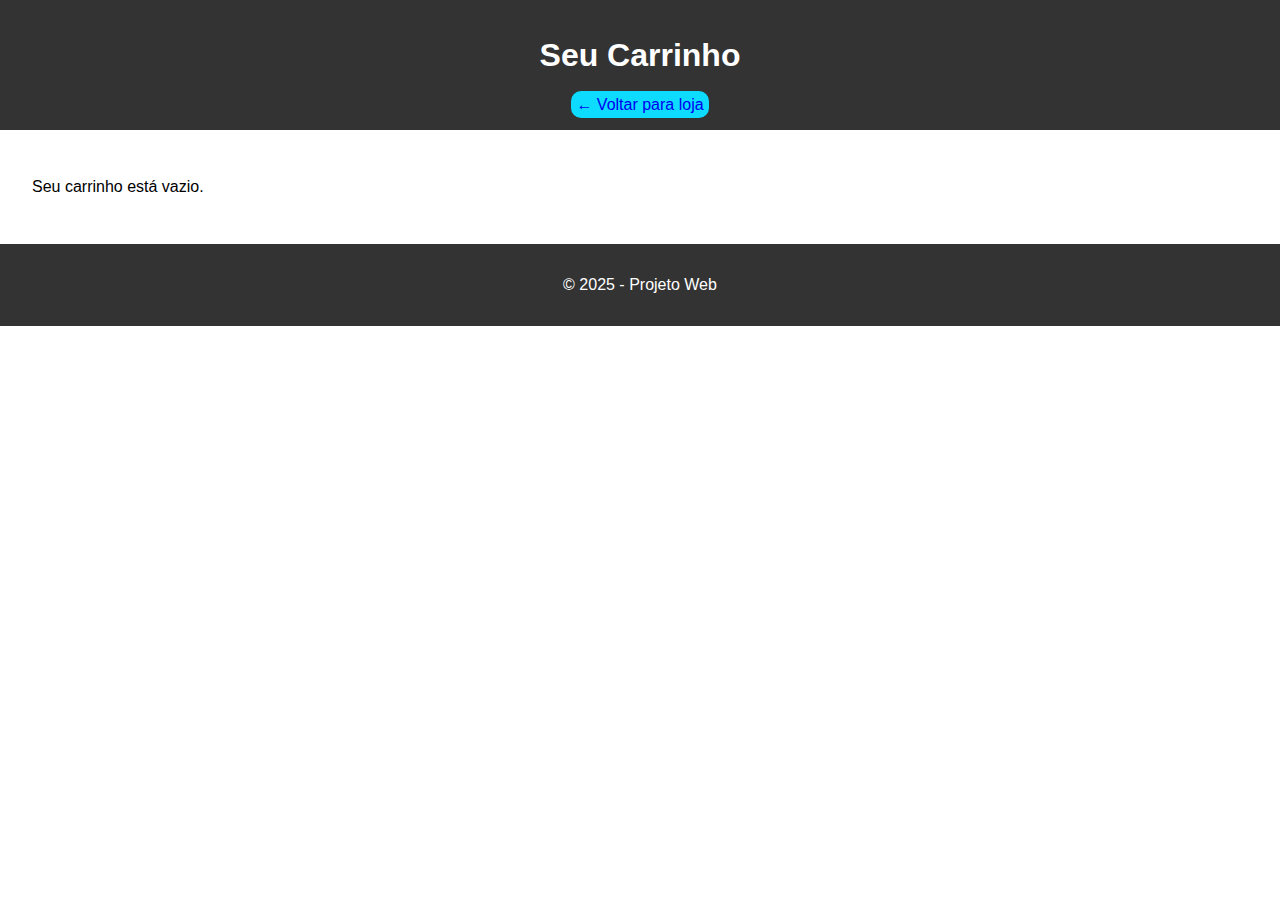
<file: carrinho.html>
<!DOCTYPE html>
<html lang="pt-BR">
<head>
  <meta charset="UTF-8" />
  <title>Meu Carrinho</title>
  <link rel="stylesheet" href="style.css" />
</head>
<body>
  <header>
    <h1>Seu Carrinho</h1>
    <a class="btn-voltar" href="index.html">← Voltar para loja</a>
  </header>

  <main>
    <section class="item-carrinho" id="lista-carrinho">
      <!-- Produtos do carrinho aparecerão aqui -->
    </section>
  </main>

  <footer>
    <p>&copy; 2025 - Projeto Web</p>
  </footer>

  <script>
  let carrinho = JSON.parse(localStorage.getItem("carrinho")) || [];

  const section = document.getElementById("lista-carrinho");

  function salvarCarrinho() {
    localStorage.setItem("carrinho", JSON.stringify(carrinho));
  }

  function renderizarCarrinho() {
    section.innerHTML = "";
    if (carrinho.length === 0) {
      section.innerHTML = "<p>Seu carrinho está vazio.</p>";
      return;
    }

    const lista = document.createElement("ol");

    carrinho.forEach((prod, index) => {
      const item = document.createElement("li");
      item.innerHTML = `
        <strong>${prod.title}</strong><br>
        Preço: R$ ${prod.price.toFixed(2)}<br>
        <button class="remover-btn" data-index="${index}">Remover</button>
      `;
      lista.appendChild(item);
    });

    section.appendChild(lista);

    document.querySelectorAll(".remover-btn").forEach(btn => {
      btn.addEventListener("click", (e) => {
        const idx = parseInt(e.target.dataset.index);
        carrinho.splice(idx, 1);
        salvarCarrinho();
        renderizarCarrinho();
      });
    });
  }

  renderizarCarrinho();
</script>

</body>
</html>
</file>
<file: style.css>
body {
  font-family: Arial, sans-serif;
  margin: 0;
  padding: 0;
}

header,
footer {
  background-color: #333;
  color: white;
  padding: 1rem;
  text-align: center;
}

nav {
  margin-top: 1rem;
}

main {
  padding: 2rem;
}

.grid-produtos {
  display: grid;
  grid-template-columns: repeat(auto-fill, minmax(220px, 1fr));
  gap: 1.5rem;
}

.card {
  border: 1px solid #ccc;
  border-radius: 8px;
  padding: 1rem;
  text-align: center;
}

.card img {
  max-width: 100px;
  height: auto;
}

@media (max-width: 600px) {
  .grid-produtos {
    grid-template-columns: 1fr;
  }
}

#user-icon-container {
  position: absolute;
  top: 15px;
  right: 20px;
}

#user-icon {
  width: 32px;
  height: 32px;
  cursor: pointer;
}

/* Modal */
.modal {
  display: none;
  position: fixed;
  z-index: 10;
  left: 0;
  top: 0;
  width: 100%;
  height: 100%;
  background-color: rgba(0, 0, 0, 0.5);
}

.modal-content {
  background-color: #fff;
  margin: 10% auto;
  padding: 2rem;
  border-radius: 8px;
  width: 300px;
  position: relative;
}

.fechar {
  position: absolute;
  top: 10px;
  right: 15px;
  font-size: 24px;
  cursor: pointer;
}

.modal input,
.modal button {
  width: 100%;
  margin-top: 10px;
  padding: 8px;
}

.remover-btn {
  border-radius: 10px;
  width: 100px;
  height: 28px;
  background-color: orangered;
  border-left: 0px;
  border-top: 0px;
  color: #fff
}

.remover-btn:hover {
  background-color: darkred;
  border-radius: -8px;
}

.item-carrinho {
  display: ruby;
}

.btn-carrinho {
  border-radius: 10px;
  width: 100px;
  height: 28px;
  background-color: #0ddbff;
  border-left: 0px;
  border-top: 0px;
  text-decoration: none;
  margin-top: 40px;
  position: absolute;
}

.btn-carrinho:hover {
  background-color: #0c9fb9;
}

.btn-voltar {
  border-radius: 10px;
  width: 200px;
  height: 28px;
  background-color: #0ddbff;
  border-left: 0px;
  border-top: 0px;
  text-decoration: none;
  padding: 5px;
}

.btn-voltar:hover {
  background-color: #0c9fb9;
}
</file>
